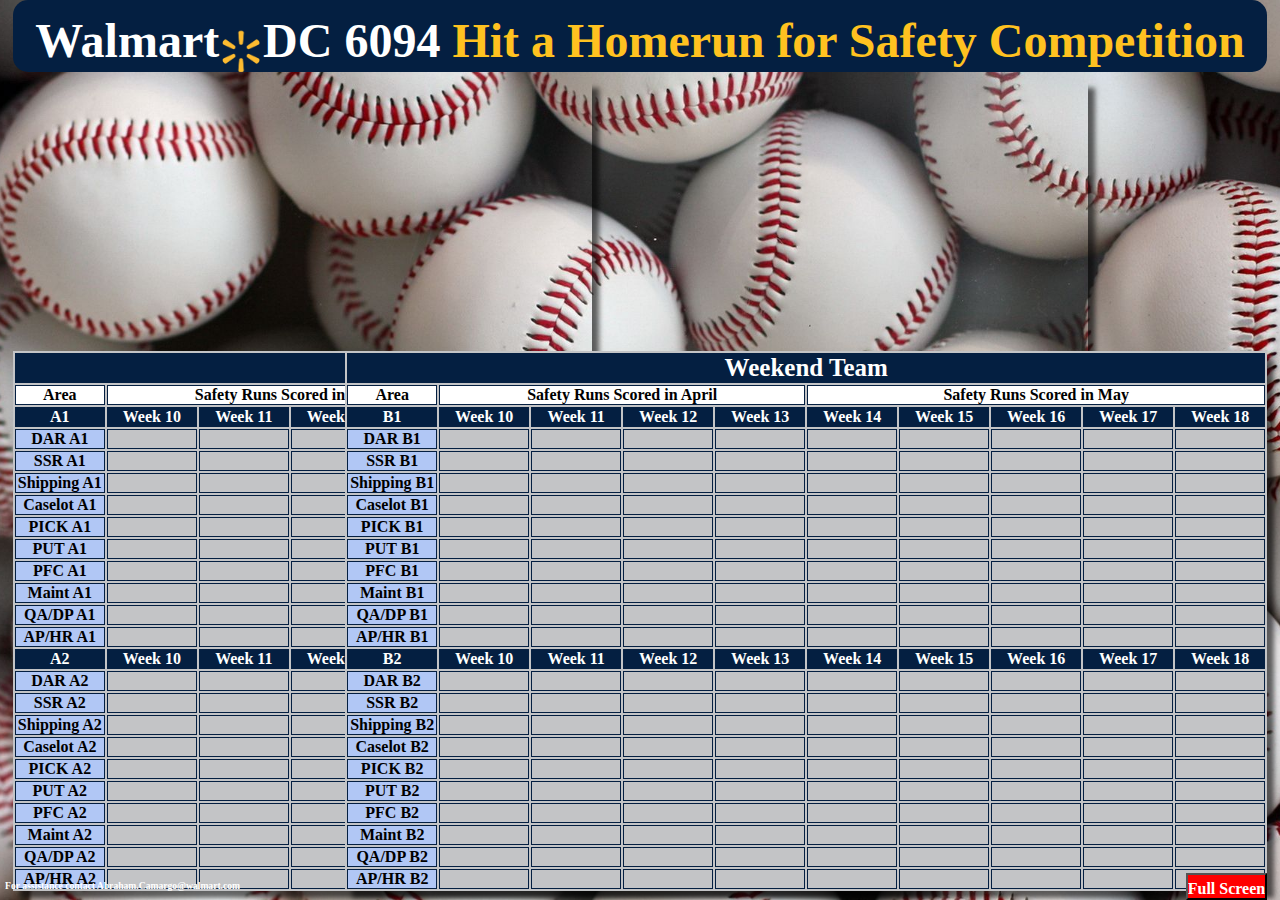
<file: Hit a Homerun/index.html>
<!DOCTYPE html>
<html lang="en">
<head>
    <meta charset="UTF-8">
    <meta name="viewport" content="width=device-width, initial-scale=1.0">
    <script src="https://code.highcharts.com/highcharts.js"></script>
    <script src="https://ajax.googleapis.com/ajax/libs/jquery/3.5.1/jquery.min.js"></script>
    <link rel="stylesheet" href="style.css">
    <link rel="icon" type="image/x-icon" href="pictures/Spark_Icon.ico">
    <title>Hit a Homerun</title>
</head>
<body>
    <div id=logoContainer>
        <h1>Walmart<img class="Spark" src="pictures/Spark.png">DC 6094 <span id="span">Hit a Homerun for Safety Competition</span></h1>
    </div>

    <div id="container"></div>

<table id="datatable">
    <tr>
        <th colspan="20" style="font-weight: bold; background-color: #041f41; color: #ffffff; font-size: 25px;">Week Days Team</th>
    </tr>
    <tr>
        <th id="safety">Area</th>
        <th colspan="4" id="safety">Safety Runs Scored in April</th>
        <th colspan="5" id="safety">Safety Runs Scored in May</th>
    </tr>
    <tr>
        <th id="shift">A1</th>
        <th id="week">Week 10</th>
        <th id="week">Week 11</th>
        <th id="week">Week 12</th>
        <th id="week">Week 13</th>
        <th id="week">Week 14</th>
        <th id="week">Week 15</th>
        <th id="week">Week 16</th>
        <th id="week">Week 17</th>
        <th id="week">Week 18</th>
    </tr>
    <tr>
        <th id="area">DAR A1</th>
        <td contenteditable="true"></td>
        <td contenteditable="true"></td>
        <td contenteditable="true"></td>
        <td contenteditable="true"></td>
        <td contenteditable="true"></td>
        <td contenteditable="true"></td>
        <td contenteditable="true"></td>
        <td contenteditable="true"></td>
        <td contenteditable="true"></td>
    </tr>
    <tr>
        <th id="area">SSR A1</th>
        <td contenteditable="true"></td>
        <td contenteditable="true"></td>
        <td contenteditable="true"></td>
        <td contenteditable="true"></td>
        <td contenteditable="true"></td>
        <td contenteditable="true"></td>
        <td contenteditable="true"></td>
        <td contenteditable="true"></td>
        <td contenteditable="true"></td>
    </tr>
    <tr>
        <th id="area">Shipping A1</th>
        <td contenteditable="true"></td>
        <td contenteditable="true"></td>
        <td contenteditable="true"></td>
        <td contenteditable="true"></td>
        <td contenteditable="true"></td>
        <td contenteditable="true"></td>
        <td contenteditable="true"></td>
        <td contenteditable="true"></td>
        <td contenteditable="true"></td>
    </tr>
    <tr>
        <th id="area">Caselot A1</th>
        <td contenteditable="true"></td>
        <td contenteditable="true"></td>
        <td contenteditable="true"></td>
        <td contenteditable="true"></td>
        <td contenteditable="true"></td>
        <td contenteditable="true"></td>
        <td contenteditable="true"></td>
        <td contenteditable="true"></td>
        <td contenteditable="true"></td>
    </tr>
    <tr>
        <th id="area">PICK A1</th>
        <td contenteditable="true"></td>
        <td contenteditable="true"></td>
        <td contenteditable="true"></td>
        <td contenteditable="true"></td>
        <td contenteditable="true"></td>
        <td contenteditable="true"></td>
        <td contenteditable="true"></td>
        <td contenteditable="true"></td>
        <td contenteditable="true"></td>
    </tr>
    <tr>
        <th id="area">PUT A1</th>
        <td contenteditable="true"></td>
        <td contenteditable="true"></td>
        <td contenteditable="true"></td>
        <td contenteditable="true"></td>
        <td contenteditable="true"></td>
        <td contenteditable="true"></td>
        <td contenteditable="true"></td>
        <td contenteditable="true"></td>
        <td contenteditable="true"></td>
    </tr>
    <tr>
        <th id="area">PFC A1</th>
        <td contenteditable="true"></td>
        <td contenteditable="true"></td>
        <td contenteditable="true"></td>
        <td contenteditable="true"></td>
        <td contenteditable="true"></td>
        <td contenteditable="true"></td>
        <td contenteditable="true"></td>
        <td contenteditable="true"></td>
        <td contenteditable="true"></td>
    </tr>
    <tr>
        <th id="area">Maint A1</th>
        <td contenteditable="true"></td>
        <td contenteditable="true"></td>
        <td contenteditable="true"></td>
        <td contenteditable="true"></td>
        <td contenteditable="true"></td>
        <td contenteditable="true"></td>
        <td contenteditable="true"></td>
        <td contenteditable="true"></td>
        <td contenteditable="true"></td>
    </tr>
    <tr>
        <th id="area">QA/DP A1</th>
        <td contenteditable="true"></td>
        <td contenteditable="true"></td>
        <td contenteditable="true"></td>
        <td contenteditable="true"></td>
        <td contenteditable="true"></td>
        <td contenteditable="true"></td>
        <td contenteditable="true"></td>
        <td contenteditable="true"></td>
        <td contenteditable="true"></td>
    </tr>
    <tr>
        <th id="area">AP/HR A1</th>
        <td contenteditable="true"></td>
        <td contenteditable="true"></td>
        <td contenteditable="true"></td>
        <td contenteditable="true"></td>
        <td contenteditable="true"></td>
        <td contenteditable="true"></td>
        <td contenteditable="true"></td>
        <td contenteditable="true"></td>
        <td contenteditable="true"></td>
    </tr>
    <tr>
        <th id="shift">A2</th>
        <th id="placeHolder">Week 10</th>
        <th id="placeHolder">Week 11</th>
        <th id="placeHolder">Week 12</th>
        <th id="placeHolder">Week 13</th>
        <th id="placeHolder">Week 14</th>
        <th id="placeHolder">Week 15</th>
        <th id="placeHolder">Week 16</th>
        <th id="placeHolder">Week 17</th>
        <th id="placeHolder">Week 18</th>
    </tr>
    <tr>
        <th id="area">DAR A2</th>
        <td contenteditable="true"></td>
        <td contenteditable="true"></td>
        <td contenteditable="true"></td>
        <td contenteditable="true"></td>
        <td contenteditable="true"></td>
        <td contenteditable="true"></td>
        <td contenteditable="true"></td>
        <td contenteditable="true"></td>
        <td contenteditable="true"></td>
    </tr>
    <tr>
        <th id="area">SSR A2</th>
        <td contenteditable="true"></td>
        <td contenteditable="true"></td>
        <td contenteditable="true"></td>
        <td contenteditable="true"></td>
        <td contenteditable="true"></td>
        <td contenteditable="true"></td>
        <td contenteditable="true"></td>
        <td contenteditable="true"></td>
        <td contenteditable="true"></td>
    </tr>
    <tr>
        <th id="area">Shipping A2</th>
        <td contenteditable="true"></td>
        <td contenteditable="true"></td>
        <td contenteditable="true"></td>
        <td contenteditable="true"></td>
        <td contenteditable="true"></td>
        <td contenteditable="true"></td>
        <td contenteditable="true"></td>
        <td contenteditable="true"></td>
        <td contenteditable="true"></td>
    </tr>
    <tr>
        <th id="area">Caselot A2</th>
        <td contenteditable="true"></td>
        <td contenteditable="true"></td>
        <td contenteditable="true"></td>
        <td contenteditable="true"></td>
        <td contenteditable="true"></td>
        <td contenteditable="true"></td>
        <td contenteditable="true"></td>
        <td contenteditable="true"></td>
        <td contenteditable="true"></td>
    </tr>
    <tr>
        <th id="area">PICK A2</th>
        <td contenteditable="true"></td>
        <td contenteditable="true"></td>
        <td contenteditable="true"></td>
        <td contenteditable="true"></td>
        <td contenteditable="true"></td>
        <td contenteditable="true"></td>
        <td contenteditable="true"></td>
        <td contenteditable="true"></td>
        <td contenteditable="true"></td>
    </tr>
    <tr>
        <th id="area">PUT A2</th>
        <td contenteditable="true"></td>
        <td contenteditable="true"></td>
        <td contenteditable="true"></td>
        <td contenteditable="true"></td>
        <td contenteditable="true"></td>
        <td contenteditable="true"></td>
        <td contenteditable="true"></td>
        <td contenteditable="true"></td>
        <td contenteditable="true"></td>
    </tr>
    <tr>
        <th id="area">PFC A2</th>
        <td contenteditable="true"></td>
        <td contenteditable="true"></td>
        <td contenteditable="true"></td>
        <td contenteditable="true"></td>
        <td contenteditable="true"></td>
        <td contenteditable="true"></td>
        <td contenteditable="true"></td>
        <td contenteditable="true"></td>
        <td contenteditable="true"></td>
    </tr>
    <tr>
        <th id="area">Maint A2</th>
        <td contenteditable="true"></td>
        <td contenteditable="true"></td>
        <td contenteditable="true"></td>
        <td contenteditable="true"></td>
        <td contenteditable="true"></td>
        <td contenteditable="true"></td>
        <td contenteditable="true"></td>
        <td contenteditable="true"></td>
        <td contenteditable="true"></td>
    </tr>
    <tr>
        <th id="area">QA/DP A2</th>
        <td contenteditable="true"></td>
        <td contenteditable="true"></td>
        <td contenteditable="true"></td>
        <td contenteditable="true"></td>
        <td contenteditable="true"></td>
        <td contenteditable="true"></td>
        <td contenteditable="true"></td>
        <td contenteditable="true"></td>
        <td contenteditable="true"></td>
    </tr>
    <tr>
        <th id="area">AP/HR A2</th>
        <td contenteditable="true"></td>
        <td contenteditable="true"></td>
        <td contenteditable="true"></td>
        <td contenteditable="true"></td>
        <td contenteditable="true"></td>
        <td contenteditable="true"></td>
        <td contenteditable="true"></td>
        <td contenteditable="true"></td>
        <td contenteditable="true"></td>
    </tr>
    <!-- Add more rows if needed -->
</table>

<script>
    // Function to save data to localStorage
    function saveDataToLocal() {
        const tableData = {};
        const table = document.getElementById('datatable');
        for (let row of table.rows) {
            const id = row.cells[0].textContent.trim();
            if (id !== '') {
                tableData[id] = [];
                for (let i = 1; i < row.cells.length; i++) {
                    tableData[id].push(row.cells[i].textContent);
                }
            }
        }
        localStorage.setItem('tableData1', JSON.stringify(tableData)); // Changed the key to 'tableData1'
    }

    // Function to restore data from localStorage
    function restoreDataFromLocal() {
        const tableData = JSON.parse(localStorage.getItem('tableData1')); // Changed the key to 'tableData1'
        if (tableData) {
            const table = document.getElementById('datatable');
            for (let row of table.rows) {
                const id = row.cells[0].textContent.trim();
                if (id !== '' && tableData[id]) {
                    for (let i = 1; i < row.cells.length; i++) {
                        row.cells[i].textContent = tableData[id][i - 1];
                    }
                }
            }
        }
    }

    // Function to update chart data based on table values
    function updateChart() {
        saveDataToLocal(); // Save data before updating the chart
        const table = document.getElementById('datatable');
        const data = {};
        for (let row of table.rows) {
            const id = row.cells[0].textContent.trim(); // Get ID value from the first cell of each row
            if (id !== '') {
                for (let i = 1; i < row.cells.length; i++) {
                    const value = parseInt(row.cells[i].textContent);
                    if (!isNaN(value)) {
                        if (!data[id]) {
                            data[id] = value;
                        } else {
                            data[id] += value;
                        }
                    }
                }
            }
        }

        // Find the top 3 aggregated values
        const top3 = Object.entries(data)
            .sort((a, b) => b[1] - a[1])
            .slice(0, 3);

        // Convert the data into Highcharts series format
        const seriesData = top3.map(entry => ({
            name: entry[0],
            y: entry[1]
        }));

        // Update the Highcharts series data
        chart.series[0].setData(seriesData);
    }

    Highcharts.setOptions({
    colors: ['#0071ce']
    });
    // Create the initial Highcharts chart
    const chart = Highcharts.chart('container', {
        chart: {
            type: 'column',
            backgroundColor: "#C3C4C6",
            animation: true
        },
        title: {
            text: 'Week Days Team Top 3 Areas'
        },
        xAxis: {
            type: 'category'
        },
        yAxis: {
            title: {
                text: 'Points'
            }
        },
        series: [{
            name: 'Total Points',
            data: []
        }]
    });

    // Call restoreDataFromLocal function initially to restore data from localStorage
    restoreDataFromLocal();
    // Call updateChart function initially
    updateChart();

    // Attach event listeners to table cells for value change
    const cells = document.querySelectorAll('#datatable td');
    cells.forEach(cell => {
        cell.addEventListener('input', () => {
            updateChart();
        });
    });
</script>

<div id="container2"></div>

<table id="datatable2">
    <tr>
        <th colspan="20" style="font-weight: bold; background-color: #041f41; color: #ffffff; font-size: 25px;">Weekend Team</th>
    </tr>
    <tr>
        <th id="safety">Area</th>
        <th colspan="4" id="safety">Safety Runs Scored in April</th>
        <th colspan="5" id="safety">Safety Runs Scored in May</th>
    </tr>
    <tr>
        <th id="shift">B1</th>
        <th id="week">Week 10</th>
        <th id="week">Week 11</th>
        <th id="week">Week 12</th>
        <th id="week">Week 13</th>
        <th id="week">Week 14</th>
        <th id="week">Week 15</th>
        <th id="week">Week 16</th>
        <th id="week">Week 17</th>
        <th id="week">Week 18</th>
    </tr>
    <tr>
        <th id="area">DAR B1</th>
        <td contenteditable="true"></td>
        <td contenteditable="true"></td>
        <td contenteditable="true"></td>
        <td contenteditable="true"></td>
        <td contenteditable="true"></td>
        <td contenteditable="true"></td>
        <td contenteditable="true"></td>
        <td contenteditable="true"></td>
        <td contenteditable="true"></td>
    </tr>
    <tr>
        <th id="area">SSR B1</th>
        <td contenteditable="true"></td>
        <td contenteditable="true"></td>
        <td contenteditable="true"></td>
        <td contenteditable="true"></td>
        <td contenteditable="true"></td>
        <td contenteditable="true"></td>
        <td contenteditable="true"></td>
        <td contenteditable="true"></td>
        <td contenteditable="true"></td>
    </tr>
    <tr>
        <th id="area">Shipping B1</th>
        <td contenteditable="true"></td>
        <td contenteditable="true"></td>
        <td contenteditable="true"></td>
        <td contenteditable="true"></td>
        <td contenteditable="true"></td>
        <td contenteditable="true"></td>
        <td contenteditable="true"></td>
        <td contenteditable="true"></td>
        <td contenteditable="true"></td>
    </tr>
    <tr>
        <th id="area">Caselot B1</th>
        <td contenteditable="true"></td>
        <td contenteditable="true"></td>
        <td contenteditable="true"></td>
        <td contenteditable="true"></td>
        <td contenteditable="true"></td>
        <td contenteditable="true"></td>
        <td contenteditable="true"></td>
        <td contenteditable="true"></td>
        <td contenteditable="true"></td>
    </tr>
    <tr>
        <th id="area">PICK B1</th>
        <td contenteditable="true"></td>
        <td contenteditable="true"></td>
        <td contenteditable="true"></td>
        <td contenteditable="true"></td>
        <td contenteditable="true"></td>
        <td contenteditable="true"></td>
        <td contenteditable="true"></td>
        <td contenteditable="true"></td>
        <td contenteditable="true"></td>
    </tr>
    <tr>
        <th id="area">PUT B1</th>
        <td contenteditable="true"></td>
        <td contenteditable="true"></td>
        <td contenteditable="true"></td>
        <td contenteditable="true"></td>
        <td contenteditable="true"></td>
        <td contenteditable="true"></td>
        <td contenteditable="true"></td>
        <td contenteditable="true"></td>
        <td contenteditable="true"></td>
    </tr>
    <tr>
        <th id="area">PFC B1</th>
        <td contenteditable="true"></td>
        <td contenteditable="true"></td>
        <td contenteditable="true"></td>
        <td contenteditable="true"></td>
        <td contenteditable="true"></td>
        <td contenteditable="true"></td>
        <td contenteditable="true"></td>
        <td contenteditable="true"></td>
        <td contenteditable="true"></td>
    </tr>
    <tr>
        <th id="area">Maint B1</th>
        <td contenteditable="true"></td>
        <td contenteditable="true"></td>
        <td contenteditable="true"></td>
        <td contenteditable="true"></td>
        <td contenteditable="true"></td>
        <td contenteditable="true"></td>
        <td contenteditable="true"></td>
        <td contenteditable="true"></td>
        <td contenteditable="true"></td>
    </tr>
    <tr>
        <th id="area">QA/DP B1</th>
        <td contenteditable="true"></td>
        <td contenteditable="true"></td>
        <td contenteditable="true"></td>
        <td contenteditable="true"></td>
        <td contenteditable="true"></td>
        <td contenteditable="true"></td>
        <td contenteditable="true"></td>
        <td contenteditable="true"></td>
        <td contenteditable="true"></td>
    </tr>
    <tr>
        <th id="area">AP/HR B1</th>
        <td contenteditable="true"></td>
        <td contenteditable="true"></td>
        <td contenteditable="true"></td>
        <td contenteditable="true"></td>
        <td contenteditable="true"></td>
        <td contenteditable="true"></td>
        <td contenteditable="true"></td>
        <td contenteditable="true"></td>
        <td contenteditable="true"></td>
    </tr>
    <tr>
        <th id="shift">B2</th>
        <th id="placeHolder">Week 10</th>
        <th id="placeHolder">Week 11</th>
        <th id="placeHolder">Week 12</th>
        <th id="placeHolder">Week 13</th>
        <th id="placeHolder">Week 14</th>
        <th id="placeHolder">Week 15</th>
        <th id="placeHolder">Week 16</th>
        <th id="placeHolder">Week 17</th>
        <th id="placeHolder">Week 18</th>
    </tr>
    <tr>
        <th id="area">DAR B2</th>
        <td contenteditable="true"></td>
        <td contenteditable="true"></td>
        <td contenteditable="true"></td>
        <td contenteditable="true"></td>
        <td contenteditable="true"></td>
        <td contenteditable="true"></td>
        <td contenteditable="true"></td>
        <td contenteditable="true"></td>
        <td contenteditable="true"></td>
    </tr>
    <tr>
        <th id="area">SSR B2</th>
        <td contenteditable="true"></td>
        <td contenteditable="true"></td>
        <td contenteditable="true"></td>
        <td contenteditable="true"></td>
        <td contenteditable="true"></td>
        <td contenteditable="true"></td>
        <td contenteditable="true"></td>
        <td contenteditable="true"></td>
        <td contenteditable="true"></td>
    </tr>
    <tr>
        <th id="area">Shipping B2</th>
        <td contenteditable="true"></td>
        <td contenteditable="true"></td>
        <td contenteditable="true"></td>
        <td contenteditable="true"></td>
        <td contenteditable="true"></td>
        <td contenteditable="true"></td>
        <td contenteditable="true"></td>
        <td contenteditable="true"></td>
        <td contenteditable="true"></td>
    </tr>
    <tr>
        <th id="area">Caselot B2</th>
        <td contenteditable="true"></td>
        <td contenteditable="true"></td>
        <td contenteditable="true"></td>
        <td contenteditable="true"></td>
        <td contenteditable="true"></td>
        <td contenteditable="true"></td>
        <td contenteditable="true"></td>
        <td contenteditable="true"></td>
        <td contenteditable="true"></td>
    </tr>
    <tr>
        <th id="area">PICK B2</th>
        <td contenteditable="true"></td>
        <td contenteditable="true"></td>
        <td contenteditable="true"></td>
        <td contenteditable="true"></td>
        <td contenteditable="true"></td>
        <td contenteditable="true"></td>
        <td contenteditable="true"></td>
        <td contenteditable="true"></td>
        <td contenteditable="true"></td>
    </tr>
    <tr>
        <th id="area">PUT B2</th>
        <td contenteditable="true"></td>
        <td contenteditable="true"></td>
        <td contenteditable="true"></td>
        <td contenteditable="true"></td>
        <td contenteditable="true"></td>
        <td contenteditable="true"></td>
        <td contenteditable="true"></td>
        <td contenteditable="true"></td>
        <td contenteditable="true"></td>
    </tr>
    <tr>
        <th id="area">PFC B2</th>
        <td contenteditable="true"></td>
        <td contenteditable="true"></td>
        <td contenteditable="true"></td>
        <td contenteditable="true"></td>
        <td contenteditable="true"></td>
        <td contenteditable="true"></td>
        <td contenteditable="true"></td>
        <td contenteditable="true"></td>
        <td contenteditable="true"></td>
    </tr>
    <tr>
        <th id="area">Maint B2</th>
        <td contenteditable="true"></td>
        <td contenteditable="true"></td>
        <td contenteditable="true"></td>
        <td contenteditable="true"></td>
        <td contenteditable="true"></td>
        <td contenteditable="true"></td>
        <td contenteditable="true"></td>
        <td contenteditable="true"></td>
        <td contenteditable="true"></td>
    </tr>
    <tr>
        <th id="area">QA/DP B2</th>
        <td contenteditable="true"></td>
        <td contenteditable="true"></td>
        <td contenteditable="true"></td>
        <td contenteditable="true"></td>
        <td contenteditable="true"></td>
        <td contenteditable="true"></td>
        <td contenteditable="true"></td>
        <td contenteditable="true"></td>
        <td contenteditable="true"></td>
    </tr>
    <tr>
        <th id="area">AP/HR B2</th>
        <td contenteditable="true"></td>
        <td contenteditable="true"></td>
        <td contenteditable="true"></td>
        <td contenteditable="true"></td>
        <td contenteditable="true"></td>
        <td contenteditable="true"></td>
        <td contenteditable="true"></td>
        <td contenteditable="true"></td>
        <td contenteditable="true"></td>
    </tr>
    <!-- Add more rows if needed -->
</table>

<script>
    // Function to save data to localStorage
    function saveDataToLocal2() {
        const tableData = {};
        const table = document.getElementById('datatable2');
        for (let row of table.rows) {
            const id = row.cells[0].textContent.trim();
            if (id !== '') {
                tableData[id] = [];
                for (let i = 1; i < row.cells.length; i++) {
                    tableData[id].push(row.cells[i].textContent);
                }
            }
        }
        localStorage.setItem('tableData2', JSON.stringify(tableData)); // Changed the key to 'tableData2'
    }

    // Function to restore data from localStorage
    function restoreDataFromLocal2() {
        const tableData = JSON.parse(localStorage.getItem('tableData2')); // Changed the key to 'tableData2'
        if (tableData) {
            const table = document.getElementById('datatable2');
            for (let row of table.rows) {
                const id = row.cells[0].textContent.trim();
                if (id !== '' && tableData[id]) {
                    for (let i = 1; i < row.cells.length; i++) {
                        row.cells[i].textContent = tableData[id][i - 1];
                    }
                }
            }
        }
    }

    // Function to update chart data based on table values
    function updateChart2() {
        saveDataToLocal2(); // Save data before updating the chart
        const table = document.getElementById('datatable2');
        const data = {};
        for (let row of table.rows) {
            const id = row.cells[0].textContent.trim(); // Get ID value from the first cell of each row
            if (id !== '') {
                for (let i = 1; i < row.cells.length; i++) {
                    const value = parseInt(row.cells[i].textContent);
                    if (!isNaN(value)) {
                        if (!data[id]) {
                            data[id] = value;
                        } else {
                            data[id] += value;
                        }
                    }
                }
            }
        }

        // Find the top 3 aggregated values
        const top3 = Object.entries(data)
            .sort((a, b) => b[1] - a[1])
            .slice(0, 3);

        // Convert the data into Highcharts series format
        const seriesData = top3.map(entry => ({
            name: entry[0],
            y: entry[1]
        }));

        // Update the Highcharts series data
        chart2.series[0].setData(seriesData);
    }

    Highcharts.setOptions({
    colors: ['#0071ce']
    });

    // Create the initial Highcharts chart
    const chart2 = Highcharts.chart('container2', {
        chart: {
            type: 'column',
            backgroundColor: "#C3C4C6",
            animation: true
        },
        title: {
            text: 'Weekend Team Top 3 Areas'
        },
        xAxis: {
            type: 'category'
        },
        yAxis: {
            title: {
                text: 'Points'
            }
        },
        series: [{
            name: 'Total Points',
            data: []
        }]
    });

    // Call restoreDataFromLocal function initially to restore data from localStorage
    restoreDataFromLocal2();
    // Call updateChart function initially
    updateChart2();

    // Attach event listeners to table cells for value change
    const cells2 = document.querySelectorAll('#datatable2 td');
    cells2.forEach(cell => {
        cell.addEventListener('input', () => {
            updateChart2();
        });
    });
</script>

<h6>For assistance contact Abraham.Camargo@walmart.com</h6>

<div>
    <button class="FullScreen" value="click to toggle fullscreen" onclick="toggleFullScreen()">Full Screen</button>
</div>
<script>
    function toggleFullScreen() {
        if ((document.fullScreenElement && document.fullScreenElement !== null) ||    
        (!document.mozFullScreen && !document.webkitIsFullScreen)) {
            if (document.documentElement.requestFullScreen) {  
            document.documentElement.requestFullScreen();  
            } else if (document.documentElement.mozRequestFullScreen) {  
            document.documentElement.mozRequestFullScreen();  
            } else if (document.documentElement.webkitRequestFullScreen) {  
            document.documentElement.webkitRequestFullScreen(Element.ALLOW_KEYBOARD_INPUT);  
            }  
        } else {  
            if (document.cancelFullScreen) {  
            document.cancelFullScreen();  
            } else if (document.mozCancelFullScreen) {  
            document.mozCancelFullScreen();  
            } else if (document.webkitCancelFullScreen) {  
            document.webkitCancelFullScreen();  
            }  
        }  
        }
</script>

</body>
</html>
</file>
<file: Hit a Homerun/style.css>
/*Copy right. Made by Abraham Camargo*/

* {
    margin: 0;
    padding: 0;
    box-sizing: border-box;
    font-family: Bogle;
    text-align: center;
    font-size: 16px;
    overflow: hidden;
}

html{
	background: url("pictures/baseball.jpg") no-repeat center center fixed;
	-webkit-background-size: cover;
	-moz-background-size: cover;
	-o-background-size: cover;
	background-size: cover;
}

#logoContainer {
    background-color: #041f41;
    height: 8vh;
    line-height: 9vh;
    width: 98%;
    border-radius: 15px;
    margin: auto;
}

#span {
    color: #ffc220;
    font-size: 1em;
}

h1 {
    color: #ffffff;
    font-size: 3em;
    text-align: center;
    overflow: hidden;

}

.Spark{
    width: 3.5%;
    vertical-align: -22%;
    animation: rotation 6s infinite linear;
}

@keyframes rotation {
    from {
      transform: rotate(0deg);
    }
    to {
      transform: rotate(359deg);
    }
  }

#container {
    width: 400px; 
    height: 300px; 
    margin: 0 auto; 
    position: absolute; 
    left: 15%; 
    top: 9%; 
    box-shadow: 7px 7px 5px rgba(0, 0, 0, 0.6); 
}

#datatable {
    background-color: #C3C4C6;
    position: absolute;
    top: 39%;
    left: 1%;
    box-shadow: 7px 7px 5px rgba(0, 0, 0, 0.6);
}

#container2 {
    width: 400px; 
    height: 300px; 
    margin: 0 auto; 
    position: absolute; 
    right: 15%; 
    top: 9%; 
    box-shadow: 7px 7px 5px rgba(0, 0, 0, 0.6);
}

#datatable2 {
    background-color: #C3C4C6;
    position: absolute;
    top: 39%;
    right: 1%;
    box-shadow: 7px 7px 5px rgba(0, 0, 0, 0.6);
}

td, th {
    width: 90px;
    border: 1px solid #041f41;
}

td {
    cursor: pointer;
}

th {
    cursor: default;
}

#placeHolder {
    background-color: #041f41;
    color: #ffffff;
    cursor: default;
}

#safety {
    background-color: #ffffff;
}

#area {
    background-color: #B1C7F5;
}

#shift {
    background-color: #041f41;
    color: #ffffff;
}

#week {
    background-color: #041f41;
    color: #ffffff;
}

.FullScreen {
    position: absolute; 
    float: right; 
    right: 1%; 
    bottom: 0; 
    color: #ffffff; 
    background-color: red; 
    text-align: center; 
    height: 3vh; 
    width: auto; 
    line-height: 3vh;
    font-weight: bold;
}

h6 {
    float: left; 
    left: 0.4%; 
    color: white; 
    position: absolute; 
    bottom: 1%; 
    font-size: 0.6em;
}
</file>
